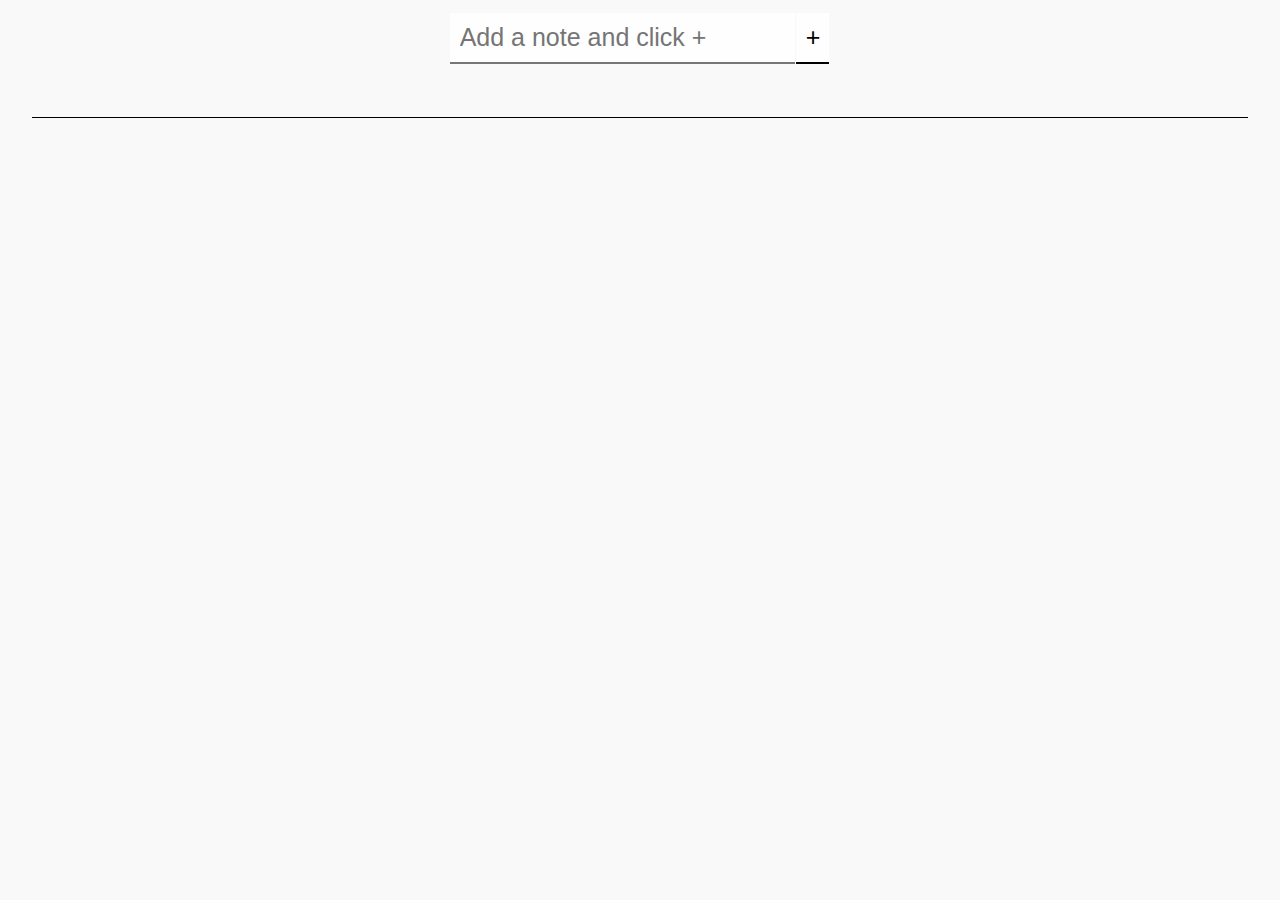
<file: index.html>
<!DOCTYPE html>
<html lang="en">

<head>
    <meta charset="UTF-8" />
    <meta name="viewport" content="width=device-width, initial-scale=1.0" />
    <meta http-equiv="X-UA-Compatible" content="ie=edge" />
    <link rel="stylesheet" href="stickynote.css">
    <title>Sticky Notes R2</title>
    <style>
        table { margin: 0 auto; }
    </style>
    <script>
    function dragStart(event) {
        event.dataTransfer.setData("Text", event.target.id);
    }

    function allowDrop(event) {
        event.preventDefault();
    }

    function drop(event) {
        event.preventDefault();
        const data = event.dataTransfer.getData("Text");
        event.target.appendChild(document.getElementById(data));
        //document.getElementById(data).style.backgroundColor="rgba(0,0,0,0.01)";
        //document.getElementById(data).style.transform = 'rotate(0deg)'; 

    }

    function handleEnter(e)
    {
        if(e.keyCode === 13){
            e.preventDefault(); // Ensure it is only this code that runs

            addtask();
        }
    }

    function Hammer(t){
        debugger;

        document.querySelectorAll("#nail").forEach(n=>{
            if(t.checked == true)
            {
                t.parentElement.style.border= '4px solid #333';
                t.parentElement.style.transform = 'rotate(0deg)'; 
            }
        });
    }
    </script>
</head>

<body>
    <!-- Main -->
    <div id="main" class="main" style="padding:10px">
        <!--iframe name="fpage"></iframe-->
        <table id="list">
            <tr>
                <td class="tr1">
                    <input  id="task-text" type="textarea" class="ctrl" onkeypress="handleEnter(event)" placeholder="Add a note and click + ">
                </td>
                <td class="tr1">
                    <input id="task-button" class="ctrl button1" type="button" value="+" onclick="addtask()">
                </td>
                
            </tr>
        </table>
    </div>
    <!--<sticky-note dataId="1"></sticky-note>-->
    
    <div class="taskbar bborder"  ondrop="drop(event)" ondragover="allowDrop(event)"></div>
    <div id="tasker"></div>
    <script src="stickynote.lib.js">
    </script>
</body>

</html>
</file>
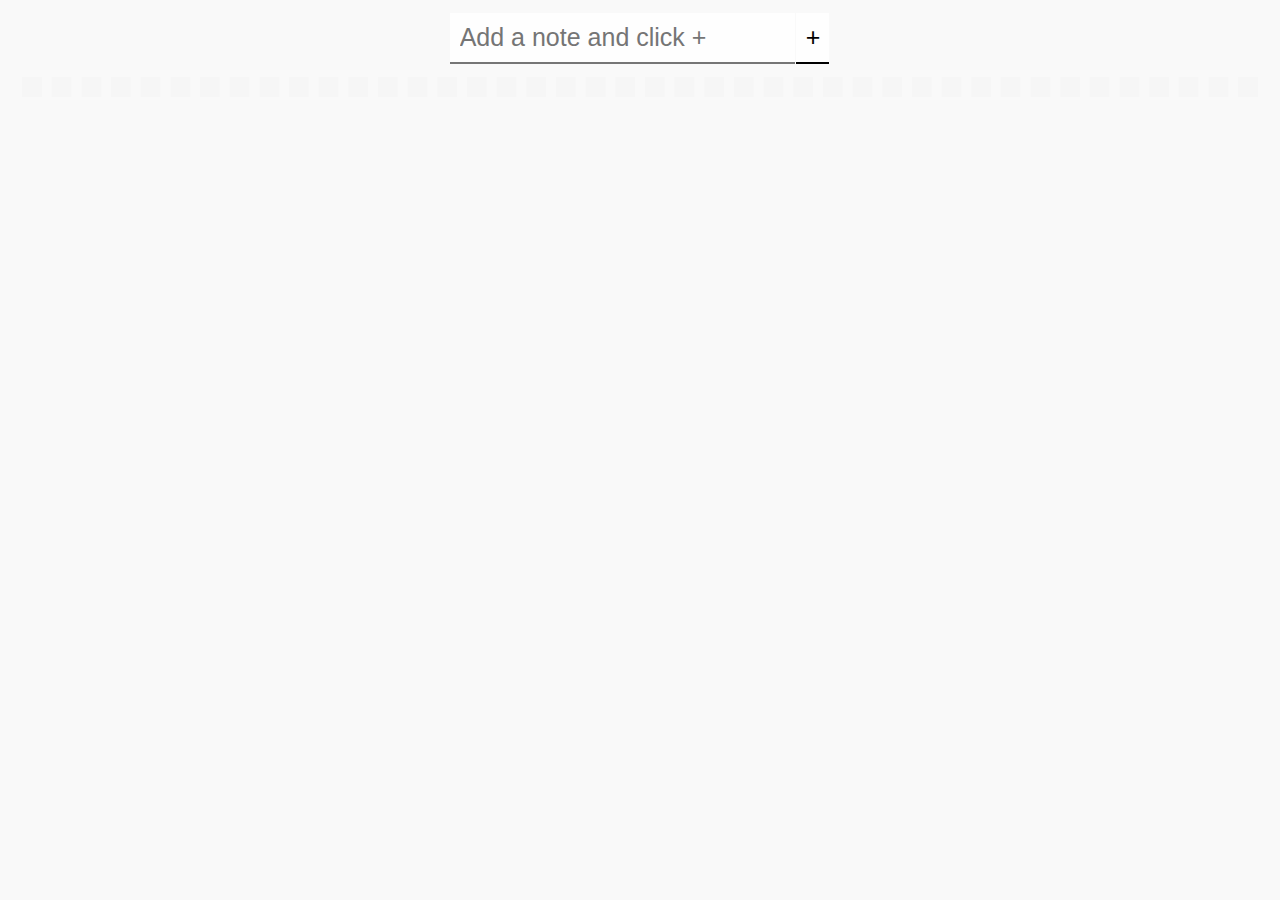
<file: app/index.html>
<!DOCTYPE html>
<html lang="en">

<head>
    <meta charset="UTF-8" />
    <meta name="viewport" content="width=device-width, initial-scale=1.0" />
    <meta http-equiv="X-UA-Compatible" content="ie=edge" />
    <link rel="stylesheet" href="index.css">
    <title>Sticky Notes R2</title>
    <style>
        table {
      
            margin: 0 auto;
        }
    </style>
    <script>
    function dragStart(event) {
        event.dataTransfer.setData("Text", event.target.id);
    }

    function allowDrop(event) {
        event.preventDefault();
    }

    function drop(event) {
        event.preventDefault();
        const data = event.dataTransfer.getData("Text");
        event.target.appendChild(document.getElementById(data));
        document.getElementById(data).style.backgroundColor="rgba(0,0,0,0.01)";
        document.getElementById(data).style.transform = 'rotate(0deg)'; 

    }
    function handleEnter(e)
    {
        if(e.keyCode === 13){
            e.preventDefault(); // Ensure it is only this code that runs

            addtask();
        }
    }
    </script>
</head>
<body>
    <!-- Main -->
    <div id="main" class="main" style="padding:10px">
        <!--iframe name="fpage"></iframe-->
        <table id="list">
            <tr>
                <td class="tr1">
                    <input  id="task-text" type="textarea" class="ctrl" onkeypress="handleEnter(event)" placeholder="Add a note and click + ">
                </td>
                <td class="tr1">
                    <input id="task-button" class="ctrl button1" type="button" value="+" onclick="addtask()">
                </td>

            </tr>
        </table>
    </div>
    <div id="tasker">
        <!--<div id="priority" class="priorityBox" ondrop="drop(event)" ondragover="allowDrop(event)">
        </div>
        <div id="done" class="priorityBox" ondrop="drop(event)" ondragover="allowDrop(event)">
        </div>
    -->
    </div>
    <script src="index.js">
    </script>
</body>

</html>
</file>
<file: stickynote.css>
body {
    margin: 0 auto;
    font-family: "Comic Sans MS", "Comic Sans", cursive;
    color: rgb(29, 28, 28);
    background-color: rgb(249, 249, 249);
}

/*
.table {
    
    padding-left: 1%;
    padding-right: 1%;;
    max-width: 80vw;
    max-height: 90vh;

}

td {
    
    border: 1px solid rgba(0, 0, 0, 0);
    border-radius: 10px;
}
*/
/* Responsive navigation menu (for mobile devices) */
@media screen and (max-width: 800px) {
    #list {
        width: 100%;
        padding-left: 1%;
        padding-right: 1%;
    }

    table {
        max-width: 90vw;
        max-height: 90vh;
    }
}


/*Generic*/
.inline {
    display: inline;
}

.block {
    display: block;
}

.hide {
    display: none;
    visibility: collapse;
}

.row {
    display: flex;
}

/* Create two equal columns that sits next to each other */
.column {
    flex: 33%;
    padding: 10px;
    border: 10px solid #00000000;
    box-shadow: 0px 0px 100px rgb(129 127 127 / 26%) inset;
    min-height: 40px;
}



.ctrl {
    width: 95%;
    /* height: 20px; */
    padding: 10px;
    margin: 0px;
    margin-right: 0px;
    font-size: 25px;
    border-top: 0px;
    border-left: 0px;
    border-right: 0px;

    background-color: rgba(255, 255, 255, 0.771);
    color: rgb(0, 0, 0);
    border-radius: 0px;
}


/*-----*/
.closeButtonStyle {
    cursor: pointer;
    color: transparent;
    border: 0px solid rgba(0, 0, 0, 0.338);
    border-radius: 50%;
    position: relative;
    translate: 0px -10px;
    width: 14px;
    font-size: 10px;
    /*box-shadow: 2px 5px 8px #88888888;*/
    box-shadow: -5px -2px 2px #88888888;
    background: radial-gradient(circle, rgba(0, 36, 0, 0) 0%, rgb(15, 121, 9) 35%, rgb(47, 255, 0) 100%);
}

.closeButtonStyle:hover {
    font-weight: bolder;
    background-color: rgb(235, 0, 0);
    color: rgba(255, 255, 255, 0);
    background: radial-gradient(circle, rgba(0, 36, 0, 0) 0%, rgb(121, 9, 9) 35%, rgb(255, 0, 0) 100%);
    box-shadow: -5px -2px 2px #88888888;
}

.dtnow {
    font-size: 8px;
    font-weight: bold;
    background-color: rgba(0, 0, 0, 0.0175);
    border: 5px solid rgb(0, 0, 0, 0.0175);
    border-radius: 0px;
    cursor: auto;
    vertical-align: bottom;

}

/*TASK*/
.completedtask {
    border: 2px solid rgba(30, 30, 30, 0.087);
    padding: 1px;
    text-align: center;
    margin: 1px;
    position: relative;
    transform-origin: 50% 0%;
    max-width: 300px;
    display:inline-table;
    cursor: grab;
    /*
    box-shadow: -15px -5px 10px 0px #88888888, 0px -20px 0px 0px rgb(0 0 0 / 4%) inset;
*/
}


.task {
    border: 1px solid rgba(115, 115, 115, 0.0196);
    padding: 1px;
    box-shadow: 5px 5px 6px #88888888;
    text-align: center;
    margin: 10px;
    position: relative;
    transform-origin: 50% 0%;
    max-width: 300px;
    display: inline-table;
    cursor: grab;
    box-shadow: -15px -5px 10px 0px #88888888, 0px -20px 0px 0px rgb(0 0 0 / 4%) inset;
    transition: 500ms linear all;
}


.task {
    transform: rotate(5deg);
    
}

.task:nth-child(2n) {
    transform: rotate(-9deg);
}



.task:nth-child(3n) {
    transform: rotate(7deg);
}

.task:nth-child(4n) {
    transform: rotate(-5deg);
}



.task:nth-child(5n) {
    transform: rotate(9deg);
}

.task:nth-child(6n) {
    transform: rotate(-7deg);
}



.task:hover,
.task:nth-child(2n):hover,
.task:nth-child(3n):hover,
.task:nth-child(4n):hover,
.task:nth-child(5n):hover {
    transform: rotate(0deg);
    border: 1px solid #00000000;
    transition: 250ms linear all;
    text-shadow: 0px 0px 0.5px rgb(0, 0, 0);
}

/*TASK*/



.entry {
    color: rgb(24, 24, 24);
    text-align: justify;
    border-radius: 0px;
    cursor: text;

    /*border: 1px solid rgba(200,200,200,0.5);*/
    padding: 10px;

}

.button1:hover {
    background-color: #e74c3c;
}


input[type='checkbox'] {
    margin: 0px;
    padding: 0px;
    border: 10px solid #000;
    vertical-align: middle;
    border-radius: 50%;

}

#tasker,
.taskbar {
    background-color: rgb(243 255 187 / 0%);
    margin: 0 auto;
    width: 95vw;
    border: 0px solid #75757521;
    box-shadow: 0px 0px 100px rgb(129 127 127 / 0%) inset;
    min-height: 40px;

}

.priorityBox {
    max-width: 50%;
    width: 50%;
    height: 200px;

    background-color: rgba(243, 116, 116, 0.054);
    border: 10px dashed #ff6f5f;
    display: inline-block;
    vertical-align: top;
    text-align: center;
    margin: 10px;
    position: relative;
    resize: both;
    overflow: hidden;
    box-shadow: -0px -0px 10px 10px rgba(255, 52, 52, 0.162);

}

.priorityBox:nth-child(2n) {
    background-color: rgba(127, 127, 127, 0.039);
    border: 10px dashed #c9c9c9;
    box-shadow: -0px -0px 10px 10px rgba(84, 84, 84, 0.162)
}

.priorityBox:nth-child(3n) {
    background-color: rgba(124, 116, 243, 0.054);
    border: 10px ridge #453ce7;
}


.pin {
    cursor: pointer;
    color: transparent;
    border: 0px solid rgba(0, 0, 0, 0.338);
    border-radius: 50%;
    position: relative;
    width: 14px;
    font-size: 10px;
    box-shadow: 2px 5px 8px #88888888;
    background: radial-gradient(circle, rgba(0, 36, 0, 0) 0%, rgb(15, 121, 9) 35%, rgb(47, 255, 0) 100%);

}

/*scroll bar*/
/* width */
::-webkit-scrollbar {
    width: 5px;
}

/* Track */
::-webkit-scrollbar-track {
    background: #f1f1f1;
}

/* Handle */
::-webkit-scrollbar-thumb {
    background: #888;
}

/* Handle on hover */
::-webkit-scrollbar-thumb:hover {
    background: #555;
}

h4 {

    color: rgba(160, 160, 160, 0.955);
    text-align: center;
    padding: 10px;
}

img {
    width: 280px;
}



.nail {
    float: right;
}

.bborder{
    border-bottom:1px solid #000;
}
</file>
<file: app/index.css>
body {
    margin: 0 auto;
    font-family:"Comic Sans MS", "Comic Sans", cursive;
    color: rgb(29, 28, 28);
    background-color: rgb(249, 249, 249);
}
/*
.table {
    
    padding-left: 1%;
    padding-right: 1%;;
    max-width: 80vw;
    max-height: 90vh;

}

td {
    
    border: 1px solid rgba(0, 0, 0, 0);
    border-radius: 10px;
}
*/
/* Responsive navigation menu (for mobile devices) */
@media screen and (max-width: 800px) {
    #list {
        width: 100%;
        padding-left: 1%;
        padding-right: 1%;
    }

    table{
        max-width: 90vw;
        max-height: 90vh;
    }
}


/*Generic*/
.inline {
    display: inline;
}

.block {
    display: block;
}

.hide {
    display: none;
    visibility: collapse;
}



.ctrl {
    width: 95%;
    /* height: 20px; */
    padding: 10px;
    margin: 0px;
    margin-right: 0px;
    font-size: 25px;
    border-top: 0px;
    border-left: 0px;
    border-right: 0px;
    
    background-color: rgba(255, 255, 255, 0.771);
    color: rgb(0, 0, 0);
    border-radius: 0px;
}


/*-----*/
.closeButtonStyle
{
    cursor:pointer;
    color: transparent;
    border: 0px solid rgba(0, 0, 0, 0.338);
    border-radius: 50%;
    position:relative;
    translate: 0px -10px;
    width: 14px;
    font-size: 10px;
    box-shadow: 2px 5px 8px #88888888;
    background: radial-gradient(circle, rgba(0, 36, 0, 0) 0%, rgb(15, 121, 9) 35%, rgb(47, 255, 0) 100%);
}

.closeButtonStyle:hover {
    font-weight: bolder;
    background-color: rgb(235, 0, 0);
    color: rgba(255, 255, 255, 0);
    background: radial-gradient(circle, rgba(0, 36, 0, 0) 0%, rgb(121, 9, 9) 35%, rgb(255, 0, 0) 100%);

}
.dtnow {
    font-size: 10px;
    font-weight: bold;
   background-color: rgba(0, 0, 0, 0.0175);
    border: 5px solid rgb(0, 0, 0,0.0175);
    border-radius: 0px;
    cursor:auto;
    vertical-align: bottom;

}

/*TASK*/
.completedtask{
    border: 4px solid rgba(30, 30, 30, 0.087);
    padding: 1px;
    text-align: center;
    margin: 10px;
    position: relative;  
    transform-origin:50% 0%;
    max-width: 400px;
    display: inline-block;
    cursor: grab;
    background-color: rgba(255, 255, 255, 0);
    /*
    box-shadow: -15px -5px 10px 0px #88888888, 0px -20px 0px 0px rgb(0 0 0 / 4%) inset;
*/
}

.task{
    border: 1px solid rgba(115, 115, 115, 0.0196);
    padding: 1px;
    box-shadow: 5px 5px 6px #88888888;
    text-align: center;
    margin: 10px;
    position: relative;  
    transform-origin:50% 0%;
    max-width: 400px;
    display: inline-block;
    cursor: grab;
    box-shadow: -15px -5px 10px 0px #88888888, 0px -20px 0px 0px rgb(0 0 0 / 4%) inset;

}


.task { transform:rotate(5deg); }
.task:nth-child(2n) { transform:rotate(-5deg); }
.task:nth-child(3n) { transform:rotate(7deg); }
.task:nth-child(4n) { transform:rotate(-7deg); }
.task:nth-child(6n) { transform:rotate(3deg); }
.task:nth-child(5n) { transform:rotate(-3deg); }

.task:hover,.task:nth-child(2n):hover,.task:nth-child(3n):hover,.task:nth-child(4n):hover,.task:nth-child(5n):hover{
    transform:rotate(0deg);
    border:1px solid #00000000;
    transition: 250ms linear all;
    text-shadow: 0px 0px 0.5px  rgb(0, 0, 0);
}
/*TASK*/  



.entry {
    color: rgb(24, 24, 24);
    text-align: justify;
    border-radius: 0px;
    cursor: text;
   
    /*border: 1px solid rgba(200,200,200,0.5);*/
    padding: 10px;

}
  
  .button1:hover{
    background-color: #e74c3c;
  }


input[type='checkbox'] {
    margin: 0px;
    padding: 0px;
    border: 10px solid #000;
    vertical-align: middle;
    border-radius: 50%;
    
}

#tasker{
    background-color:rgb(243 255 187 / 0%);
    margin:0 auto;
    width:95vw;
    border:10px dashed #75757503;
    box-shadow: 0px 0px 100px rgb(129 127 127 / 26%) inset;
  
}

.priorityBox{
    max-width: 50%;
    width: 50%;
    height: 200px;
    
    background-color:rgba(243, 116, 116, 0.054);
    border: 10px dashed #ff6f5f;
    display: inline-block;
    vertical-align: top;
    text-align: center;
    margin: 10px;
    position: relative;  
    resize: both;
    overflow: hidden;
    box-shadow: -0px -0px 10px 10px rgba(255, 52, 52, 0.162) ;

}

.priorityBox:nth-child(2n) {
    background-color:rgba(127, 127, 127, 0.039);
    border: 10px dashed #c9c9c9;
    box-shadow: -0px -0px 10px 10px rgba(84, 84, 84, 0.162)
}
.priorityBox:nth-child(3n) {
    background-color:rgba(124, 116, 243, 0.054);
    border: 10px ridge #453ce7;
}


.pin{
    cursor:pointer;
    color: transparent;
    border: 0px solid rgba(0, 0, 0, 0.338);
    border-radius: 50%;
    position:relative;
    width: 14px;
    font-size: 10px;
    box-shadow: 2px 5px 8px #88888888;
    background: radial-gradient(circle, rgba(0, 36, 0, 0) 0%, rgb(15, 121, 9) 35%, rgb(47, 255, 0) 100%);
 
}
/*scroll bar*/
/* width */
::-webkit-scrollbar {
    width: 5px;
  }
  
  /* Track */
  ::-webkit-scrollbar-track {
    background: #f1f1f1; 
  }
   
  /* Handle */
  ::-webkit-scrollbar-thumb {
    background: #888; 
  }
  
  /* Handle on hover */
  ::-webkit-scrollbar-thumb:hover {
    background: #555; 
  }
</file>
